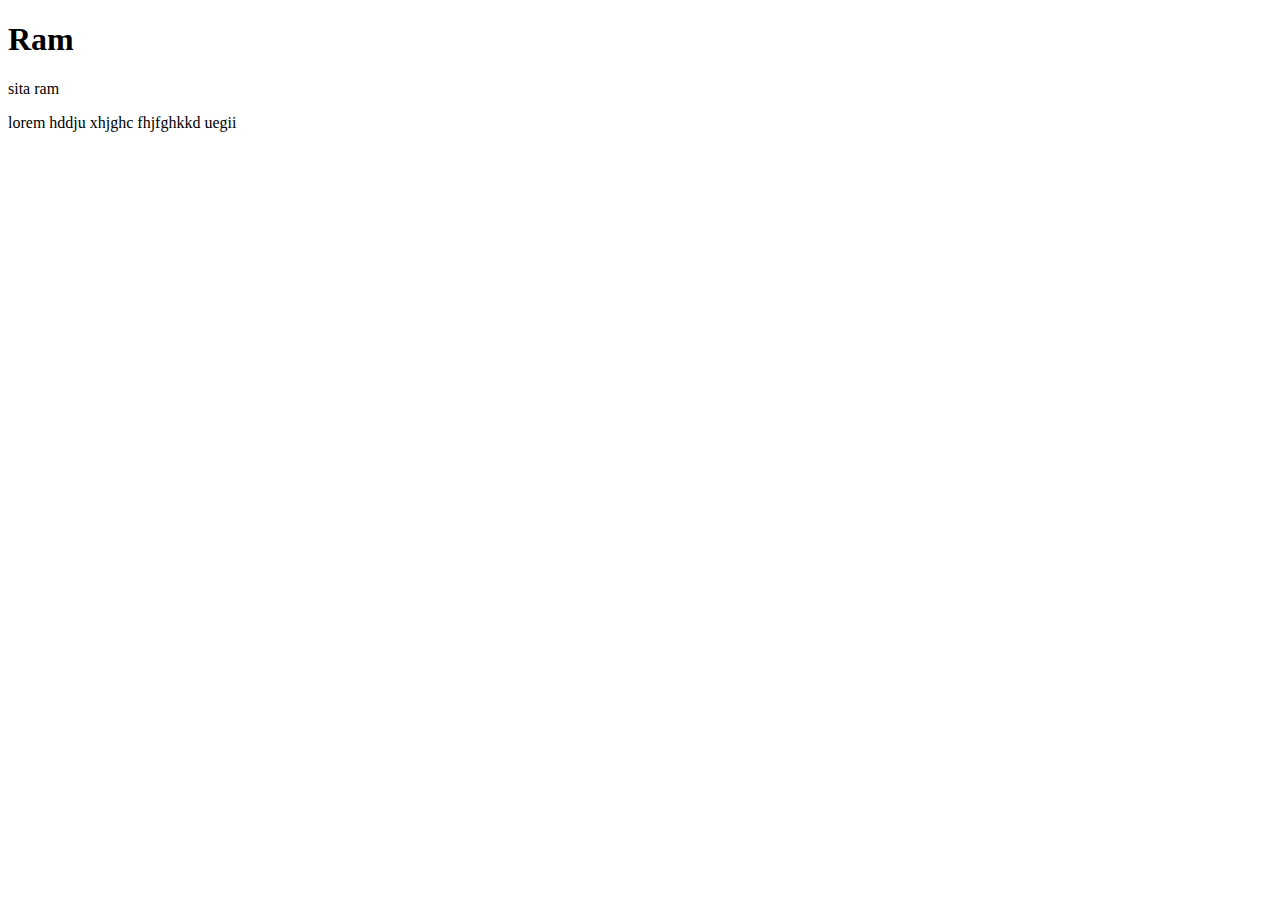
<file: pseudo.html>
<!DOCTYPE html>
<html>

<head>
  <meta charset="UTF-8">
  <meta name="viewport" content="width=device-width, initial-scale=1">
  <title>pseudo after before</title>
  <style>
    p::after :"hello sanothimi";
    color:#1C258F
  </style>
</head>

<body>
  <div>
<h1>Ram</h1>
<p>sita ram </p>
<p>lorem hddju xhjghc fhjfghkkd uegii</p>
</div>
</body>

</html>
</file>
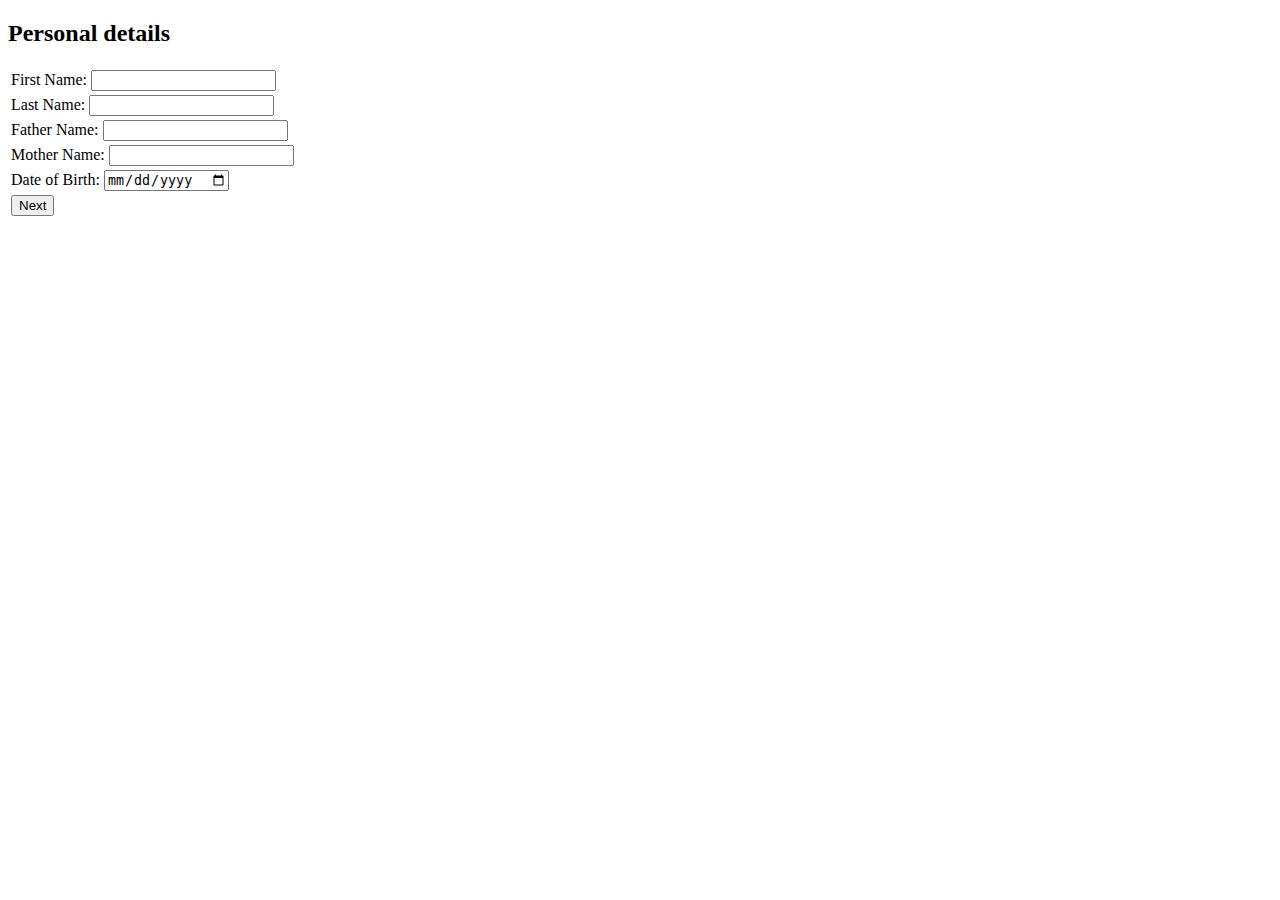
<file: form/multipage.html>
<!DOCTYPE html>
<html lang="en">
<head>
<meta charset="UTF-8">
<meta name="viewport" content="width=device-width, initial-scale=1.0">
<title>Multipage Form</title>
<style>
  .page {
    display: none;
  }
</style>
</head>
<body>

<form id="multipage-form">
  <div class="page" id="page1">
    <h2>Personal details</h2>
    <table>
   <tr>
<td> <label for="name">First Name:</label>
    <input type="text" id="name" name="name"></td>
    </tr>
    <tr>
        <td> <label for="name">Last Name:</label>
            <input type="text" id="name" name="name"></td>
            </tr>
            <tr>
                <td> <label for="name">Father Name:</label>
             <input type="text" id="name" name="name"></td>
          </tr>
            <tr>
              <td> <label for="name">Mother Name:</label>
                   <input type="text" id="name" name="name"></td>
            </tr>
            <tr>
                <td> <label for="date">Date of Birth:</label>
                    <input type="date" id="date" name="date"></td>
                </tr>    

<tr>
    <td><button type="button" onclick="showPage('page2')">Next</button></td>
</tr>
</table>
  </div>

  <div class="page" id="page2">
    <h2>Contact</h2>
    <table>
        <tr>
    <label for="email">Email:</label>
    <input type="email" id="email" name="email">
</tr>
    <tr>
    <td> <label for="number">Number:</label>
        <input type="number" id="number" name="number"></td>
    </tr>
    <tr>
        <td><label for="">Current Address :</label></td>
        <td><textarea cols="10" rows="5"></textarea></td>
    </tr>
    <tr>
        <td><label for="">Permanent Address :</label></td>
        <td><textarea cols="10" rows="5"></textarea></td>
    </tr>
    <tr>
    <td> <button type="button" onclick="showPage('page1')">Previous</button></td>
    <td><button type="button" onclick="showPage('page3')">Next</button></td>
    </tr>  
</table>
  </div>

  <div class="page" id="page3">
    <h2>Page 3</h2>
    <table>
    <tr>
    <td><label for="message">Message:</label>
    <textarea id="message" name="message"></textarea></td>
</tr>
<tr>
   <td> <button type="button" onclick="showPage('page2')">Previous</button></td>
<td> <button type="submit">Submit</button></td>
</tr>
</table>
  </div>
</form>

<script>
  const pages = document.querySelectorAll('.page');

  function showPage(pageId) {
    pages.forEach(page => {
      if (page.id === pageId) {
        page.style.display = 'block';
      } else {
        page.style.display = 'none';
      }
    });
  }

  // Show the first page initially
  showPage('page1');
</script>

</body>
</html>
</file>
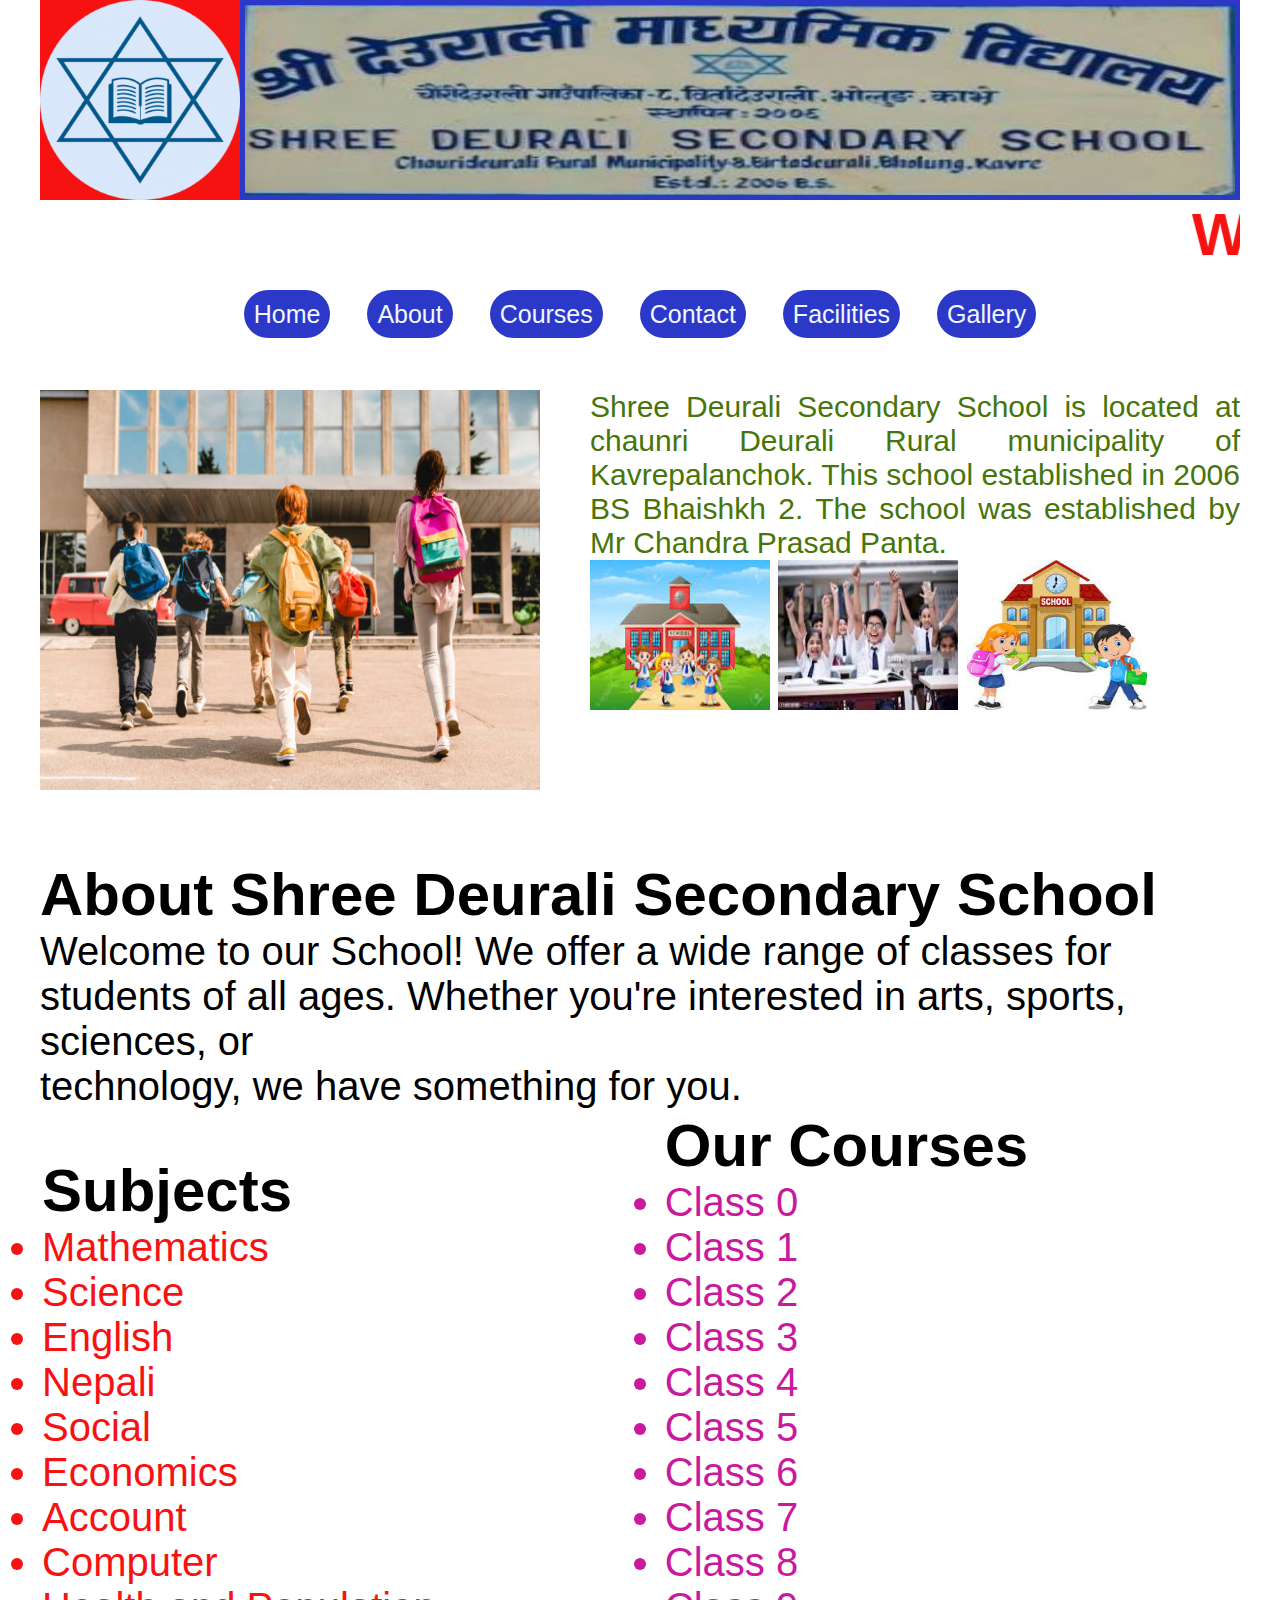
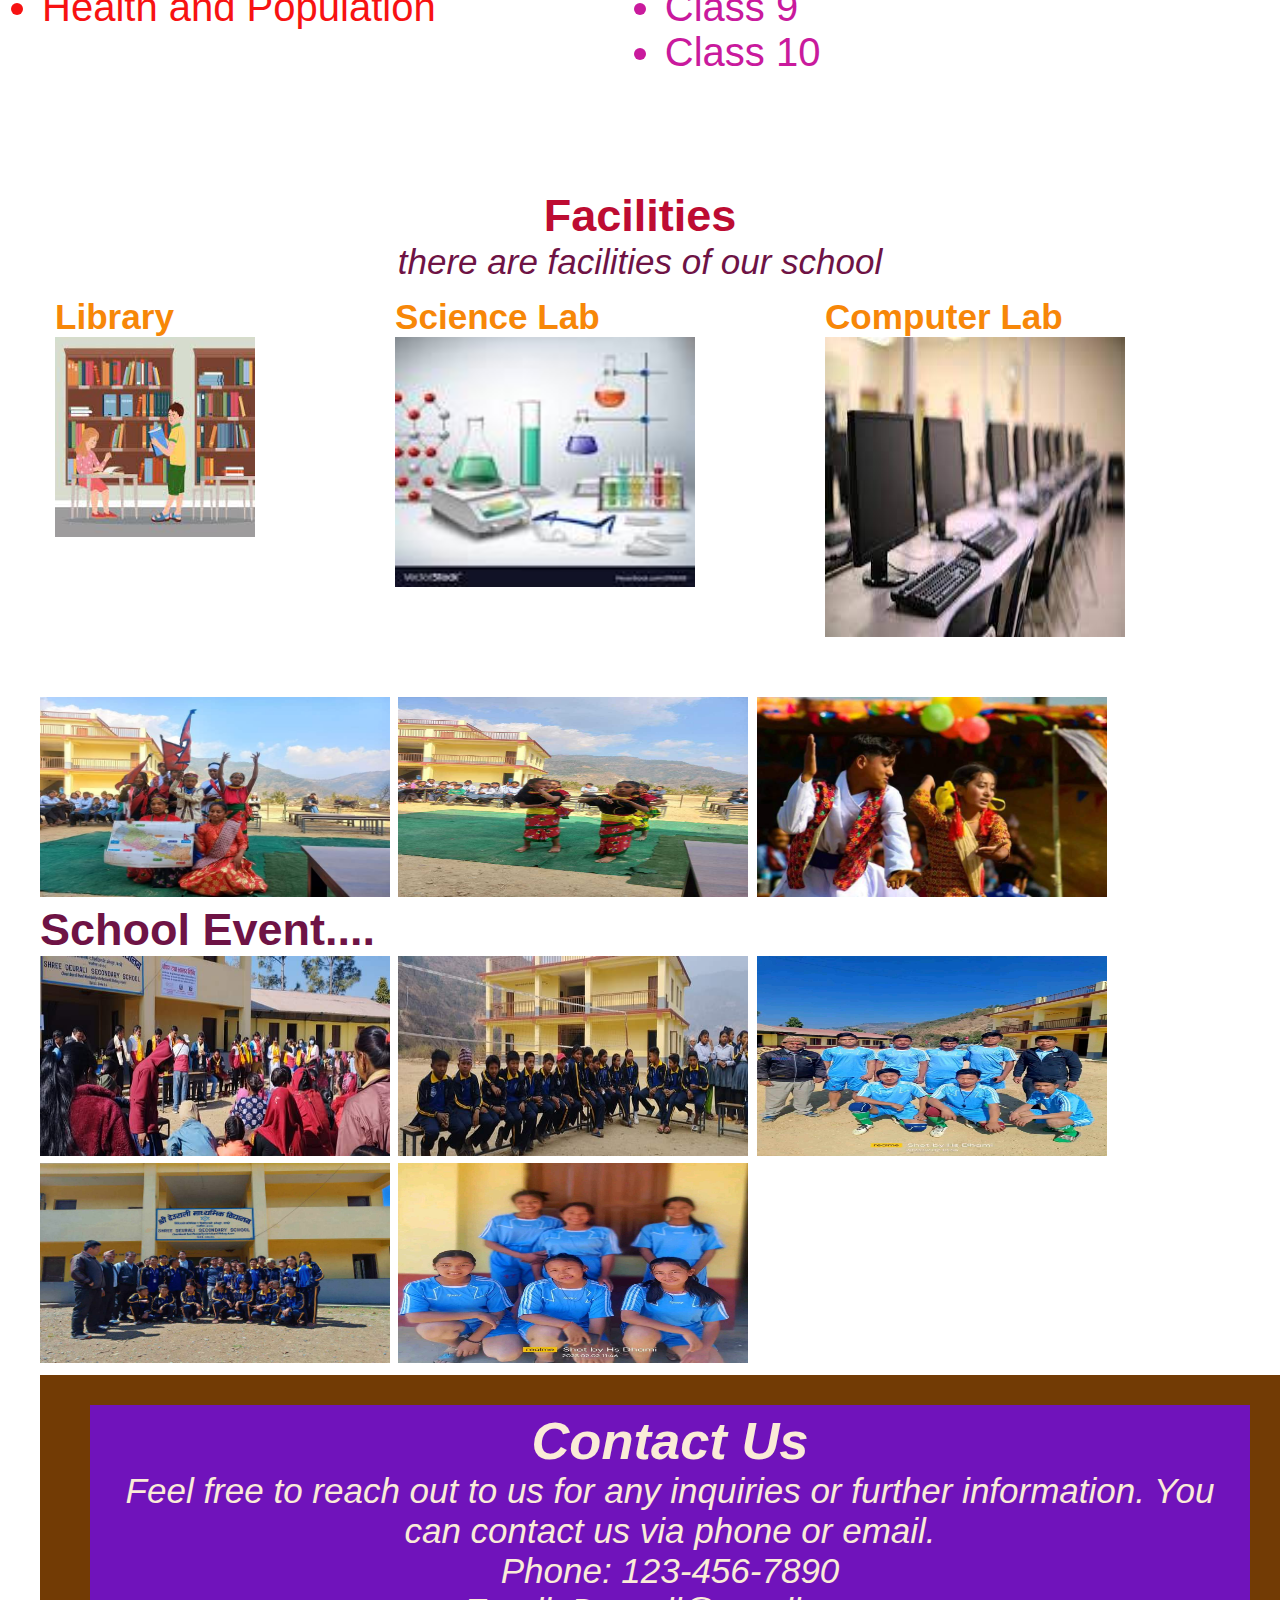
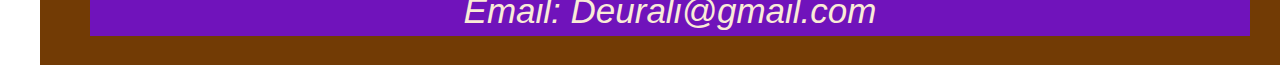
<file: website/indext.html>
<!DOCTYPE html>
<html lang="en">
<head>
  <meta charset="UTF-8">
  <meta name="viewport" content="width=device-width, initial-scale=1.0">
  <title>Shree Deurali Secondary School</title>
  <link rel="stylesheet" href="style.css">
</head>
<body>
  <div id="headerWrap">
    <div class="logo">
      <img src="images/logo.png" alt="">
    </div>
    <div class="bannerWrap">
      <img src="images/school.jpg" alt="">
      
    </div>
  </div>
  <div id="WLC">
    <marquee >
      <h2>Welcome to Shree Deurali Secondary School</h2>
     </marquee>
  </div>
     <header>
      
  <nav>
    <ul>
       <li><a href="#home"class="btn">Home</a></li>
       <li><a href="#about"class="btn">About</a></li>
       <li><a href="#courses"class="btn">Courses</a></li>
       <li><a href="#contact"class="btn">Contact</a></li>
        <li><a href="#facilities"class="btn">Facilities</a></li>
        <li> <a href="#photos"class="btn">Gallery</a></li>
      </ul>
    </nav>
    
    </header>

  
  <div id="homeWrap">
  <div class="box"> 
    <img src="images/schoolb.jpg" alt=""> 
  </div>
  <section id="home"> 
    <div class="text"> 
       <p>Shree Deurali Secondary School is located at chaunri Deurali Rural municipality of Kavrepalanchok. 
        This school established in 2006 BS Bhaishkh 2. 
        The school was established by Mr Chandra Prasad Panta.</p>
        <img src="images/sdc.jpg" alt="">
        <img src="images/sss.jpg" alt="">
        <img src="images/schooll.jpg" alt="">
  </div>
  </section>

  </div>
  <div id="aboutWrap">
  
  <section id="about">
    
    <h2>About Shree Deurali Secondary School</h2>
    
    <p>Welcome to our School! We offer a wide range of classes for students of all ages. 
      Whether you're interested in arts, sports, sciences, or<br> technology, we have something for you.
    </p>
    <table width="100%">
      <tr>
         <td>
          <section>
           <h2>Subjects</h2>
             <ul class="sub">
                  <li>Mathematics</li>
                  <li>Science</li>
                  <li>English</li>
                  <li>Nepali</li>
                  <li>Social</li>
                  <li>Economics</li>
                  <li>Account</li>
                  <li>Computer</li>
                   <li>Health and Population</li>
              </ul>
    
        </section>
    </td>

    </section>
    <section id="courses">
    
      <td>
   <section>
      <h2>Our Courses</h2>
      <ul class="crs">
        
             <li>Class 0</li>
             <li>Class 1</li>
             <li>Class 2</li>
              <li>Class 3</li>
              <li>Class 4</li>
              <li>Class 5</li>
              <li>Class 6</li>
              <li>Class 7</li>
              <li>Class 8</li>
              <li>Class 9</li>
              <li>Class 10</li>
     
     </ul>
    </section>
    </td>
  </tr>
  </table>
  </section>

  </div>
 
  <div id="faciWrap">
    <section id="facilities">
      <h2 class="f">Facilities</h2>
          <p class="pp">there are facilities of our school</p>
        <div class="library">
           <h3 > Library </h3> 
            <img src="images/library.jpg" alt="">
          </div>
           
           <div class="computer">
            <h3>Computer Lab </li></h3> 
              <img src="images/computer.jpg" alt=""></div>
               <div class="science">
               <h3>Science Lab</h3> 
              <img src="images/science.jpg" alt="">
           </div>
    </section>
  
 <section id="photos">
  <section class="photos">
   
   <img src="images/pic4.jpg" alt="images/pic">
   <img src="images/pic3.jpg" alt="images/pic">
   <img src="images/pic1.jpg" alt="images/pic">
   <h2>School Event....</h2>
   <img src="images/pic2.jpg" alt="images/pic">
   
    <img src="images/pic9.jpg" alt="images/pic">
     <img src="images/pic6.jpg" alt="images/pic">
      <img src="images/pic7.jpg" alt="images/pic">
       <img src="images/pic8.jpg" alt="images/pic">
   </section>
   
  <footer>
    <section>
      <div id="CTCWrap">
        <section id="contact">
        <h2>Contact Us</h2>
         <p>Feel free to reach out to us for any inquiries or further information. You can contact 
          us via phone or email.</p>
         <ul"">
            <li>Phone: 123-456-7890</li>
            <li>Email: Deurali@gmail.com</li>
        </ul> 
      </section>
      </div>
    </footer>
</body>
</html>
</file>
<file: website/style.css>
*{
    margin: 0;
    padding: 0;
    
  }*
#headerWrap {
  width: 1200px;
  height: 200px;
  margin: 0 auto;
}

.logo {
  width: 200px;
  height: 200px;
  background-color: #f71212;
  margin: 0 auto;
  float: left;
}

.logo img {
  width: 200px;
  height: 200px;
}

.bannerWrap {
  width: 1000px;
  height: 200px;
  background-color: #2B38C8;
  float: right;
  
}

.bannerWrap img {
  width: 990px;
  height: 190px;
  margin: 5px 5px;
  
}
#WLC{
  width: 1200px;
  height: 100px;
  margin: auto;
  font-size: 40px;
  color: #f71212;
font-family: Verdana, Geneva, Tahoma, sans-serif;
font-style: inherit;
}

header {
  
  width: 1200px;
  height: 50px;
  margin: 0 auto;
  text-align: center;
  word-spacing: 30px;
  font-size: 25px;
font-family: Verdana, Geneva, Tahoma, sans-serif;

}
.btn{
  background-color: #2B38C8;
  border-radius: 40px;
  padding: 10px;
}
nav ul li a:hover{
  color: rgb(240, 14, 25);
}
nav ul li{
 display: inline-block;
}
nav ul a{
  text-decoration: none;
  color: aliceblue;
}
/*#mainWrap{
      width: 1200px;
      height: 600px;}
     .imageWrap img{
      width: 1200px;
      height: 600px;
    }
    */
#homeWrap{
  width: 1200px;
  height: 400px;
  margin: auto;
  padding: 40px;
  
}

.text{
  width: 650px;
  height: 400px;
  font-size: 30px;
  color: rgb(71, 117, 10);
  text-align: justify;
  font-family: 'Gill Sans', 'Gill Sans MT', Calibri, 'Trebuchet MS', sans-serif;
  float: right;
  font-style: initial;
}
 .text img{
  width: 180px;
  height: 150px;
 }
 .box{
  width: 500px;
  height: 400px;
  float: left;
  }
  .box img{
    width: 500px;
    height: 400px;
    float: left;
   }
 
 #aboutWrap{
  width: 1200px;
  height: 900px;
  margin: auto;
  text-align: nterce;
  font-family: sans-serif;
  padding: 30px;
  font-size: 40px;
 }
 .table  h2{
  font-size: 50px;
  color: #f71212;
 }
 .sub{
  color: #f71212;
 }
 .crs{color: rgb(201, 26, 157);}
  
#faciWrap{
  width: 1200px;
  height: 600px;
  margin: auto;
  font-size: 30px;
  color: rgb(110, 19, 69);
  font-family: 'Trebuchet MS', 'Lucida Sans Unicode', 'Lucida Grande', 'Lucida Sans', Arial, sans-serif;
}
.library{
  width: 300px;
  height: 385px;
float: left;
padding: 15px;
color: #f78708;
}
.library img{
  width: 200px;
  height: 200px;
}

.science{
  width: 400px;
  height: 385px;
float: right;
padding: 15px;
color: #f78708;
}

.science img{
  width: 300px;
  height: 250px;}
.computer{
  width: 400px;
  height: 385px;
  float: right;
  padding: 15px;
  color: #f78708;
}
.computer img{
  width: 300px;
  height: 300px;}

.li{
  color: #bd520c;
  font-style: oblique;
}
.f{
  color:#bd0c32;
  text-align: center;
  
}
.pp{
  text-align: center;
  font-size: 35px;
  font-style: italic;
}
#CTCWrap{
  width: 1150px;
  height: 400;
  background-color: rgb(112, 19, 187);
  margin: auto;
  text-align: center;
  font-style: italic;
  font-size: 35px;
  color: antiquewhite;
  padding: 5px;
  list-style-type: none;
}
#photos {
  width: 1200px;
  height: 1000px;
  margin: 0 auto;
  
}

.photos img {
  width: 350px;
  height:200px;
  margin: 0 auto;
 
}

footer {
  width: 1200px;
  height: 230px;
  margin: 5px auto;
  background: #723B05;
  text-align: center;
  padding: 30px;
}
</file>
